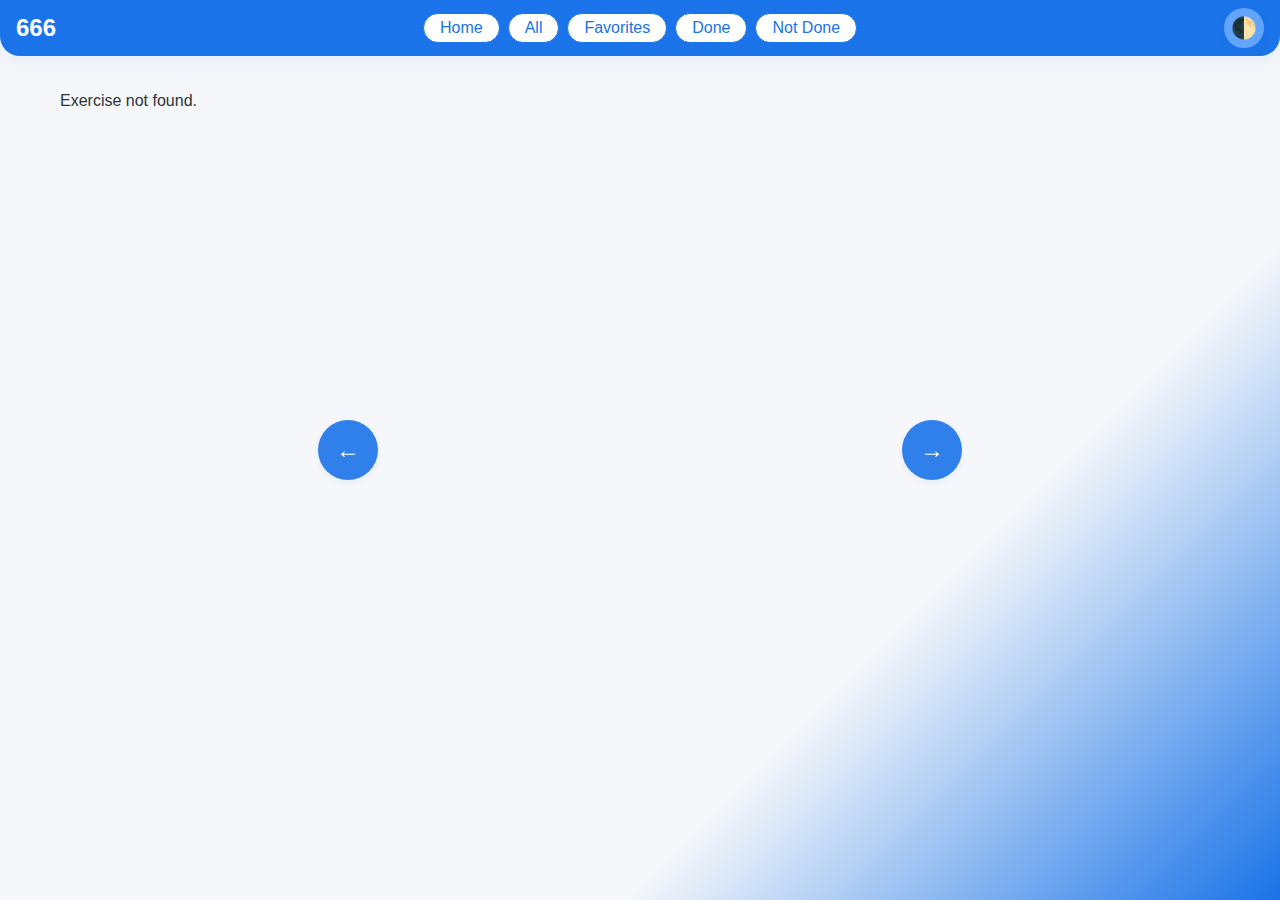
<file: exercise.html>
<!DOCTYPE html>
<html lang="en">
<head>
    <meta charset="UTF-8">
    <title>666</title>
    <meta name="viewport" content="width=device-width, initial-scale=1.0">
    <link rel="stylesheet" href="style.css">
</head>
<body>
    <header class="header" style="padding:0.5rem 1rem;">
        <a href="index.html" style="color:white;text-decoration:none;"><h1 style="font-size:1.5rem;margin:0;">666</h1></a>
        <nav class="main-nav">
            <button class="nav-btn" onclick="window.location.href='index.html'">Home</button>
            <button class="nav-btn" onclick="window.location.href='index.html'">All</button>
            <button class="nav-btn" onclick="window.location.href='index.html#favoritesBtn'">Favorites</button>
            <button class="nav-btn" onclick="window.location.href='index.html#doneBtn'">Done</button>
            <button class="nav-btn" onclick="window.location.href='index.html#notDoneBtn'">Not Done</button>
        </nav>
        <button id="themeToggle" class="btn">🌓</button>
    </header>
    <div class="container" id="exerciseContainer">
        <!-- Content will be loaded by JS -->
    </div>
    <div class="exercise-nav">
        <button id="backBtn" class="nav-btn">←</button>
        <button id="nextBtn" class="nav-btn">→</button>
    </div>
    <script src="exercise.js"></script>
    <script>
        // Dark mode: remember in localStorage and apply on load
        document.getElementById('themeToggle').addEventListener('click', () => {
            const isDark = document.documentElement.classList.toggle('dark-mode');
            localStorage.setItem('darkMode', isDark ? 'true' : 'false');
        });
        if (localStorage.getItem('darkMode') === 'true') {
            document.documentElement.classList.add('dark-mode');
        }
    </script>
</body>
</html>
</file>
<file: style.css>
:root {
    --primary: #1a73e8;
    --secondary: #63a4ff;
    --bg: #f5f7fa;
    --text: #2d3436;
    --card-bg: white;
    --accent: #e3eafc;
}

:root.dark-mode {
    --bg: #1a1a2e;
    --text: #ffffff;
    --card-bg: #16213e;
    --accent: #23304a;
}

body.dark-mode,
:root.dark-mode body {
    background: linear-gradient(135deg, var(--bg) 70%, var(--primary) 100%);
    color: var(--text);
}
.workout-categories,
.category,
.category-content,
.progress-tracker,
.music-player,
.calendar-streak {
    background: var(--card-bg);
    color: var(--text);
}

* {
    box-sizing: border-box;
    transition: all 0.3s ease;
}

body {
    font-family: 'Arial', sans-serif;
    margin: 0;
    padding: 0;
    background-color: var(--bg);
    color: var(--text);
    min-height: 100vh;
    background: linear-gradient(135deg, var(--bg) 70%, var(--primary) 100%);
}

.container {
    max-width: 1200px;
    margin: 0 auto;
    padding: 20px;
}

.header {
    background: var(--primary);
    color: white;
    padding: 0.5rem 1rem;
    display: flex;
    justify-content: space-between;
    align-items: center;
    border-radius: 0 0 20px 20px;
    box-shadow: 0 4px 16px rgba(26,115,232,0.08);
    min-height: 48px;
}

.main-nav {
    display: flex;
    gap: 0.5rem;
    align-items: center;
}

.nav-btn {
    background: var(--card-bg);
    color: var(--primary);
    border: 1px solid var(--primary);
    border-radius: 18px;
    padding: 0.3rem 1rem;
    font-size: 1rem;
    cursor: pointer;
    transition: background 0.2s, color 0.2s;
}
.nav-btn.active, .nav-btn:hover {
    background: var(--primary);
    color: #fff;
}

.controls {
    display: flex;
    gap: 1rem;
    padding: 1rem 0;
    align-items: center;
}

.search-bar {
    flex: 1;
    padding: 0.8rem;
    border: 2px solid var(--primary);
    border-radius: 25px;
}

.sort-select {
    padding: 0.8rem;
    border: 2px solid var(--primary);
    border-radius: 25px;
    background: var(--card-bg);
    color: var(--text);
    font-size: 1rem;
}

.btn {
    background: var(--secondary);
    color: #fff;
    border: none;
    border-radius: 50%;
    width: 40px;
    height: 40px;
    font-size: 1.3rem;
    cursor: pointer;
    transition: background 0.2s;
    box-shadow: 0 2px 8px rgba(26,115,232,0.08);
}

.btn:hover {
    background: var(--primary);
}

.workout-categories {
    display: flex;
    flex-direction: column;
    gap: 1.5rem;
    width: 100%;
    max-width: 100vw;
    overflow: visible;
    padding-bottom: 1rem;
    background: var(--card-bg);
    border-radius: 18px;
    box-shadow: 0 2px 8px rgba(26,115,232,0.08);
}

.category {
    width: 100%;
    min-width: 0;
    display: flex;
    flex-direction: column;
}

.category-header {
    padding: 1.5rem;
    cursor: pointer;
    display: flex;
    justify-content: space-between;
    align-items: center;
    transition: background 0.3s;
    font-size: 1.2rem;
    font-weight: bold;
    letter-spacing: 1px;
}

.category-header:hover {
    background: var(--secondary);
    color: white;
}

.category-content {
    display: none;
    flex-direction: row;
    gap: 1rem;
    padding: 1rem 0;
    background: var(--accent);
    max-width: 100vw;
    overflow-x: auto;
    overflow-y: hidden;
    transition: max-height 0.5s cubic-bezier(0.4,0,0.2,1), padding 0.3s, background 0.3s;
    scrollbar-width: none; /* Firefox */
}
.category-content::-webkit-scrollbar {
    display: none; /* Chrome, Safari, Opera */
}
.category-content.open {
    display: flex;
    flex-direction: row;
    gap: 1rem;
    max-width: 100vw;
    overflow-x: auto;
    overflow-y: hidden;
    padding: 1rem 0;
    background: var(--accent);
    scrollbar-width: none;
}
.category-content.open::-webkit-scrollbar {
    display: none;
}

.video-card {
    background: var(--card-bg);
    border-radius: 8px;
    padding: 1rem;
    box-shadow: 0 2px 5px rgba(0,0,0,0.1);
    cursor: pointer;
    transition: transform 0.3s, box-shadow 0.3s;
    border: 1px solid var(--primary);
    margin-bottom: 0.5rem;
    position: relative;
    width: 320px;
    min-width: 320px;
    max-width: 340px;
    margin-left: 0;
    margin-right: 0;
    flex: 0 0 320px;
    display: flex;
    flex-direction: column;
    align-items: center;
}
.video-card:hover {
    transform: translateY(-4px) scale(1.03);
    box-shadow: 0 6px 18px rgba(26,115,232,0.15);
}

/* Remove hover effect for exercise detail page */
.video-card.exercise-detail:hover {
    transform: none;
    box-shadow: 0 2px 5px rgba(0,0,0,0.1);
}

/* Widen video-card for exercise page (details) */
.video-card.exercise-detail {
    width: 900px;
    min-width: 900px;
    max-width: 1000px;
}

.video-card.completed {
    opacity: 0.6;
    border: 2px solid #43e87b;
}

.video-card .progress-btn,
.video-card .favorite-btn {
    display: none;
}

.video-iframe {
    width: 100%;
    height: 200px;
    border: none;
    border-radius: 8px;
}

.video-thumbnail {
    width: 100%;
    height: 180px;
    object-fit: cover;
    border-radius: 8px;
    margin-bottom: 0.5rem;
    background: #e3eafc;
    display: block;
}

.video-title {
    color: var(--primary);
    text-decoration: none;
    font-weight: bold;
    font-size: 1.1rem;
    transition: color 0.2s;
}

.video-title:hover {
    color: var(--secondary);
    text-decoration: underline;
}

.load-more-btn {
    display: block;
    margin: 1rem auto 0 auto;
    padding: 0.7rem 2rem;
    background: var(--primary);
    color: #fff;
    border: none;
    border-radius: 25px;
    font-size: 1rem;
    cursor: pointer;
    transition: background 0.2s;
}

.load-more-btn:hover {
    background: var(--secondary);
}

.music-player {
    margin-top: 2rem;
    padding: 2rem;
    background: var(--card-bg);
    border-radius: 10px;
}

.music-player select,
#musicSelect {
    padding: 0.7rem 2.5rem 0.7rem 1rem;
    border: 2px solid var(--primary);
    border-radius: 25px;
    background: var(--card-bg);
    color: var(--primary);
    font-size: 1.1rem;
    font-weight: bold;
    outline: none;
    appearance: none;
    cursor: pointer;
    box-shadow: 0 2px 8px rgba(26,115,232,0.08);
    margin-top: 0.5rem;
    margin-bottom: 0.5rem;
    transition: border 0.2s, box-shadow 0.2s;
}

.music-player select:focus,
#musicSelect:focus {
    border-color: var(--secondary);
    box-shadow: 0 0 0 2px var(--secondary);
}

.music-player select option,
#musicSelect option {
    background: var(--card-bg);
    color: var(--primary);
    font-size: 1rem;
}

/* Add a dropdown arrow using a background SVG */
.music-player select,
#musicSelect {
    background-image: url("data:image/svg+xml;charset=UTF-8,<svg width='20' height='20' viewBox='0 0 20 20' fill='${encodeURIComponent('#1a73e8')}' xmlns='http://www.w3.org/2000/svg'><path d='M5 8l5 5 5-5H5z'/></svg>");
    background-repeat: no-repeat;
    background-position: right 1rem center;
    background-size: 1.2em;
    padding-right: 2.5em;
}

.progress-tracker {
    margin: 2rem 0 1rem 0;
    padding: 1rem;
    background: var(--card-bg);
    border-radius: 10px;
    box-shadow: 0 2px 8px rgba(26,115,232,0.08);
    display: flex;
    align-items: center;
    gap: 1.5rem;
    font-size: 1.1rem;
}

.progress-bar-bg {
    width: 200px;
    height: 14px;
    background: var(--accent);
    border-radius: 7px;
    overflow: hidden;
    margin-right: 1rem;
}

.progress-bar {
    height: 100%;
    background: linear-gradient(90deg, #43e87b 60%, #1a73e8 100%);
    border-radius: 7px;
    transition: width 0.4s;
}

.calendar-streak {
    margin: 2rem 0 1rem 0;
    padding: 1rem;
    background: var(--card-bg);
    border-radius: 10px;
    box-shadow: 0 2px 8px rgba(26,115,232,0.08);
    display: flex;
    flex-direction: column;
    align-items: center;
    font-size: 1.1rem;
}

.calendar-row {
    display: flex;
    gap: 0.5rem;
    margin-bottom: 0.5rem;
}

.calendar-day {
    width: 32px;
    height: 32px;
    border-radius: 8px;
    background: var(--accent);
    display: flex;
    align-items: center;
    justify-content: center;
    font-weight: bold;
    color: var(--primary);
    border: 2px solid transparent;
    transition: background 0.2s, border 0.2s;
}

.calendar-day.done {
    background: #43e87b;
    color: #fff;
    border: 2px solid #1a73e8;
}

.calendar-day.today {
    border: 2px solid #ffb300;
}

.calendar-streak-count {
    margin-top: 0.5rem;
    font-weight: bold;
    color: #43e87b;
    font-size: 1.2rem;
}

.exercise-action-btn {
    display: inline-block;
    margin: 0.5rem 0.5rem 1rem 0;
    padding: 0.6rem 1.5rem;
    font-size: 1.1rem;
    border-radius: 25px;
    border: none;
    cursor: pointer;
    font-weight: bold;
    transition: background 0.2s, color 0.2s;
}

.exercise-action-btn.favorite {
    background: #fffbe7;
    color: #ffb300;
    border: 2px solid #ffb300;
}
.exercise-action-btn.favorite.favorited {
    background: #ffb300;
    color: #fff;
    border: 2px solid #ffb300;
}

.exercise-action-btn.done {
    background: #e7fff0;
    color: #43e87b;
    border: 2px solid #43e87b;
}
.exercise-action-btn.done.completed {
    background: #43e87b;
    color: #fff;
    border: 2px solid #43e87b;
}

.exercise-nav {
    max-width: 900px;
    margin: 0 auto;
    position: fixed;
    top: 50%;
    left: 0;
    right: 0;
    height: 0;
    z-index: 100;
    pointer-events: none;
    display: flex;
    justify-content: space-between;
    align-items: center;
}
.exercise-nav .nav-btn {
    position: absolute;
    top: 50%;
    transform: translateY(-50%);
    width: 60px;
    height: 60px;
    font-size: 1.5rem;
    border-radius: 50%;
    z-index: 10;
    background: var(--primary);
    color: #fff;
    border: none;
    box-shadow: 0 2px 8px rgba(26,115,232,0.08);
    transition: background 0.2s;
    opacity: 0.9;
    pointer-events: auto;
}
.exercise-nav .nav-btn#backBtn {
    left: 10vw;
}
.exercise-nav .nav-btn#nextBtn {
    right: 10vw;
}
.exercise-nav .nav-btn:hover {
    background: var(--secondary);
}

@media (max-width: 1100px) {
    .exercise-nav .nav-btn#backBtn {
        left: 2vw;
    }
    .exercise-nav .nav-btn#nextBtn {
        right: 2vw;
    }
}
@media (max-width: 768px) {
    .category-content,
    .category-content.open {
        max-width: 100vw;
        overflow-x: auto;
        gap: 1rem;
    }
    .video-card {
        width: 260px;
        min-width: 260px;
        max-width: 280px;
    }
    .exercise-nav .nav-btn {
        width: 40px;
        height: 40px;
        font-size: 1.1rem;
    }
    .exercise-nav .nav-btn#backBtn {
        left: 2vw;
    }
    .exercise-nav .nav-btn#nextBtn {
        right: 2vw;
    }
}
</file>
